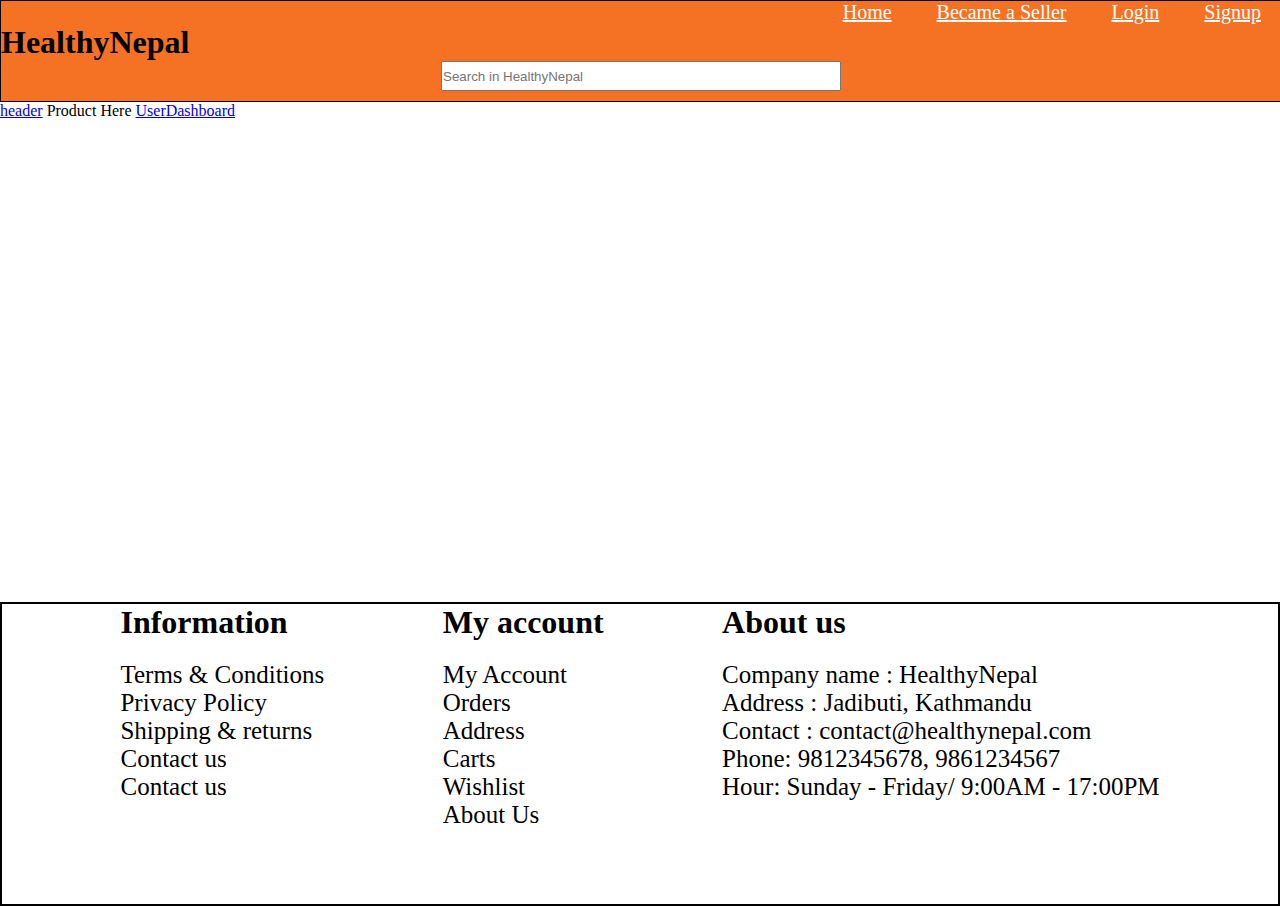
<file: Healthynepal/index.html>
<!DOCTYPE html>
<html lang="en">
<head>
    <meta charset="UTF-8">
    <meta name="viewport" content="width=device-width, initial-scale=1.0">
    <meta http-equiv="X-UA-Compatible" content="ie=edge">
    <title>HealthyNepal</title>
    <link rel="stylesheet" href="/Healthynepal/home.css">
    
</head>
<body>

    <div id="header-container"></div>

    <div class="container">

        <a href="/Healthynepal/headerFooter.html">header</a>
        
        Product Here

        <a href="/UserDashbord/UserD.html">UserDashboard</a>
        
    </div>

    <div id="footer-container"></div>

  <script src="/Healthynepal/headerFooter.js"></script>
</body>
</html>
</file>
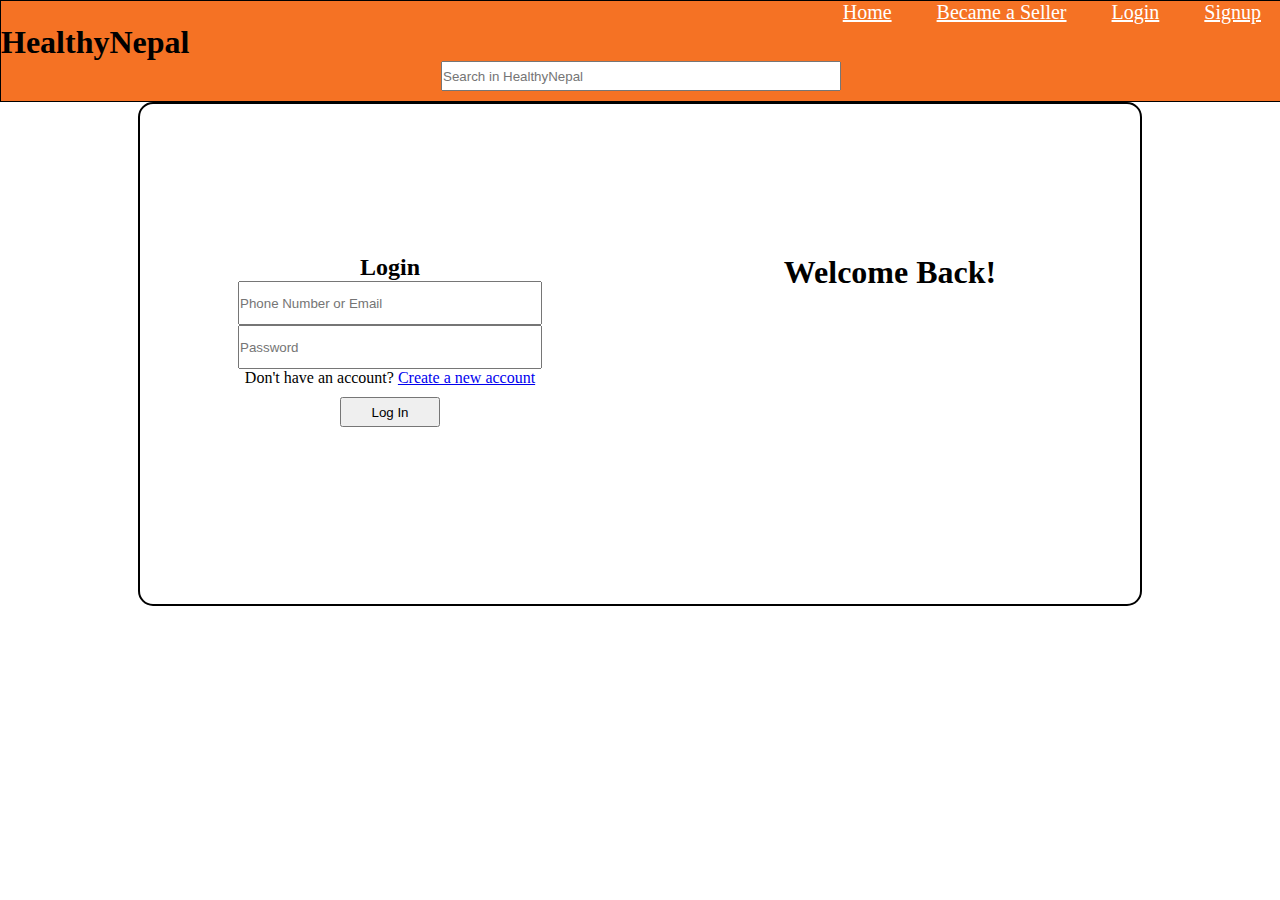
<file: login.html>
<!DOCTYPE html>
<html lang="en">
<head>
    <meta charset="UTF-8">
    <meta name="viewport" content="width=device-width, initial-scale=1.0">
    <title>Login</title>
    <link rel="stylesheet" href="home.css">
    <link rel="stylesheet" href="login.css">
</head>
<body>

    <header>
        <div class="NavBar">
            <div class="menu">
             <a href="index.html">Home</a>
             <a href="signup_vendor.html">Became a Seller</a>
             <a href="login.html">Login</a>
             <a href="signup.html">Signup</a>
            </div>
        
             <div class="searchbar">
                 <h1>HealthyNepal</h1>
                 <input type="search" id="search" name="search" placeholder="Search in HealthyNepal">
             </div>
        </div>
    </header>

    <div class="login">
        <form>
            <div class="login-field">
                <form action="#">
                    <h2>Login</h2>
                    
                    <div class="input-field">
                        <input type="email" name="email" id="email" placeholder="Phone Number or Email" required>
                    </div>
                    
                    <div class="input-field">
                        <input type="password" name="password" id="password" placeholder="Password" required>
                    </div>

                    <p>Don't have an account? <a href="/Project-1/signup.html">Create a new account</a>
                    
                    <div class="signup-btn">
                        <input type="submit" value="Log In">
                    </div>
                </form>
             </div>

             <div class="login-field">
                <h1>Welcome Back!</h1>
             </div>
        
        </form>
    </div>
</body>
</html>
</file>
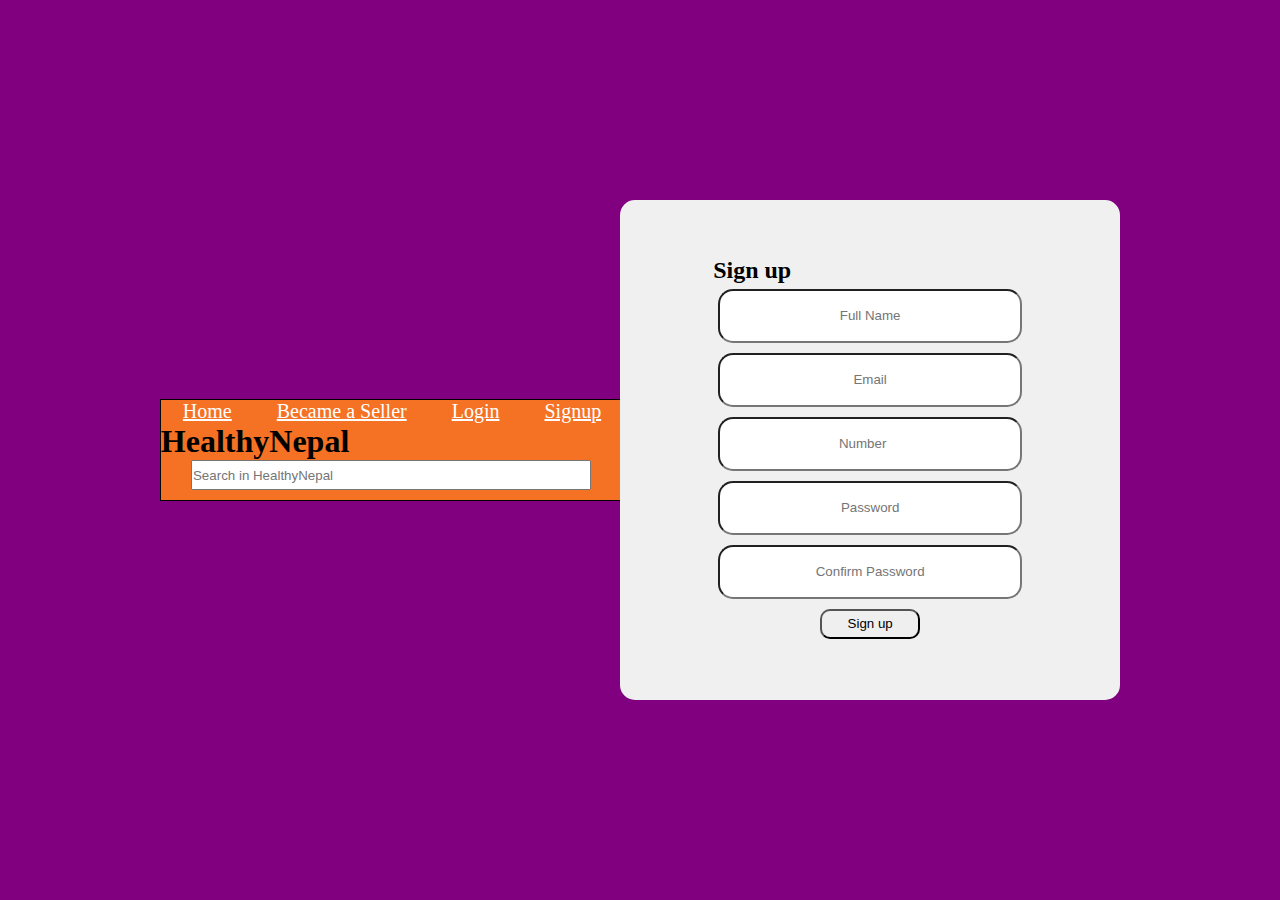
<file: signup.html>
<!DOCTYPE html>
<html lang="en">
<head>
    <meta charset="UTF-8">
    <meta name="viewport" content="width=device-width, initial-scale=1.0">
    <title>Signup</title>
    <link rel="stylesheet" href="signup.css">
    <link rel="stylesheet" href="home.css">
</head>
<body>

    <header>
        <div class="NavBar">
            <div class="menu">
             <a href="index.html">Home</a>
             <a href="signup_vendor.html">Became a Seller</a>
             <a href="login.html">Login</a>
             <a href="signup.html">Signup</a>
            </div>
        
             <div class="searchbar">
                 <h1>HealthyNepal</h1>
                 <input type="search" id="search" name="search" placeholder="Search in HealthyNepal">
             </div>
        </div>
       
    </header>

    <!-- <iframe src="/Project-1/index.html"  width="100%" height="100%"></iframe> -->
    

    <div class="signup">
        <form action="#">
            <h2>Sign up</h2>
            <div class="input-field">
                <input type="text" name="fname" id="fname" placeholder="Full Name" required>
            </div>
            <div class="input-field">
                <input type="email" name="email" id="email" placeholder="Email" required>
            </div>
            <div class="input-field">
                <input type="number" name="number" id="number" placeholder="Number">
            </div>
            <div class="input-field">
                <input type="password" name="password" id="password" placeholder="Password" required>
            </div>
            <div class="input-field">
                <input type="password" name="cpassword" id="cpassword" placeholder="Confirm Password">
            </div>
            <div class="signup-btn">
                <input type="submit" value="Sign up">
            </div>
        </form>
     </div>







    <!-- <div class="signup">
        <form action="" method="post">

            <label for="fname">Full Name: </label>
            <input type="text" name="fname" id="fname"><br>

            <label for="email">Email: </label>
            <input type="email" name="email" id="email"><br>

            <label for="number">Number</label>
            <input type="number" name="number" id="number"><br>

            <label for="password">Password: </label>
            <input type="password" name="password" id="password"><br>

            <label for="cpassword">Conform Password: </label>
            <input type="password" name="cpassword" id="cpassword"><br>

            <button>Sign Up</button>
        </form>
    </div> -->

</body>
</html>
</file>
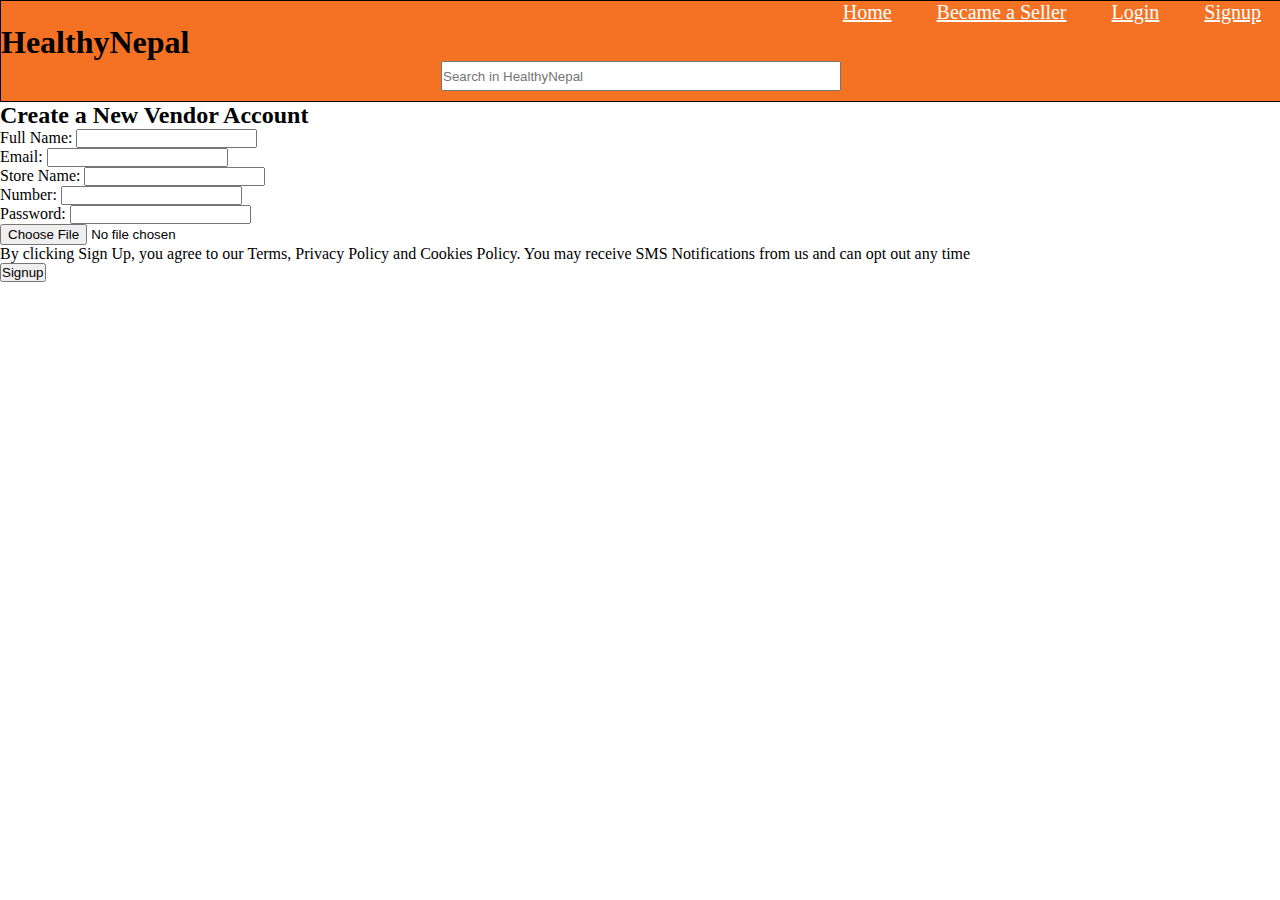
<file: signup_vendor.html>
<!DOCTYPE html>
<html lang="en">
<head>
    <meta charset="UTF-8">
    <meta name="viewport" content="width=device-width, initial-scale=1.0">
    <title>Signup As Vendor</title>
    <link rel="stylesheet" href="signup_vendor.css">
    <link rel="stylesheet" href="home.css">
</head>
<body>
   
    <header>
        <div class="NavBar">
            <div class="menu">
             <a href="index.html">Home</a>
             <a href="signup_vendor.html">Became a Seller</a>
             <a href="login.html">Login</a>
             <a href="signup.html">Signup</a>
            </div>
        
             <div class="searchbar">
                 <h1>HealthyNepal</h1>
                 <input type="search" id="search" name="search" placeholder="Search in HealthyNepal">
             </div>
        </div>
       
    </header>

   
    <div class="signupvendor">
        <h2>Create a New Vendor Account</h2>
        <label for="fname">Full Name: </label>
        <input type="text" name="fname" id="fname" class="fname"><br>

        <label for="email">Email:</label>
        <input type="email" id="email" class="email"><br>

        <label for="Sname">Store Name: </label>
        <input type="text" name="Sname" id="Sname"><br>

        <label for="number">Number: </label>
        <input type="number" id="number" name="number"><br>

        <label for="vpassword">Password: </label>
        <input type="password" id="vpassword" name="vpassword"><br>

        <input type="file" name="Pdoc" id="Pdoc" placeholder="Upload Pharmacy Document">

        <p>By clicking Sign Up, you agree to our Terms, Privacy Policy and Cookies Policy. You may receive SMS Notifications from us and can opt out any time</p>

        <button>Signup</button>
    </div>

</body>
</html>
</file>
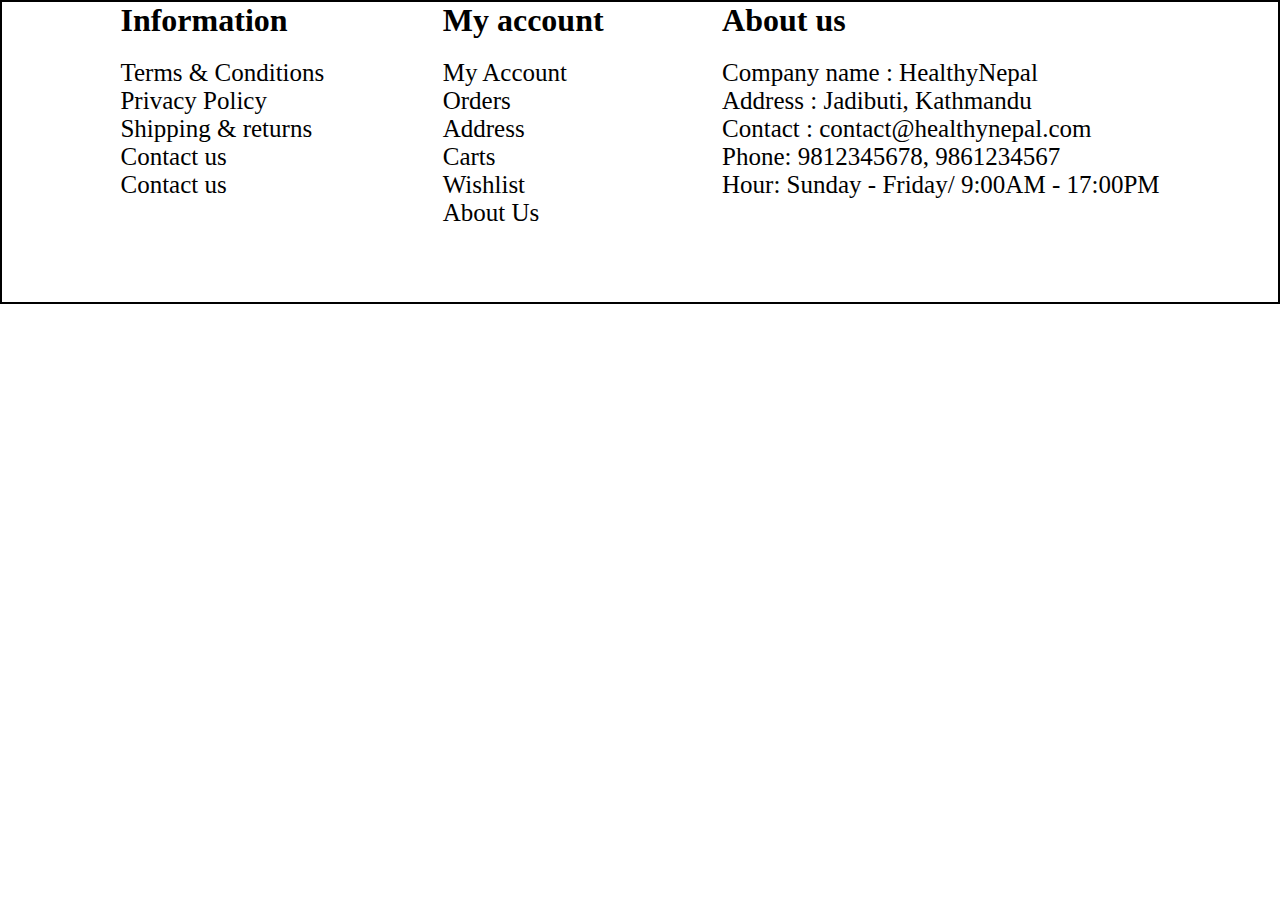
<file: Healthynepal/footer.html>
<!DOCTYPE html>
<html lang="en">
<head>
    <meta charset="UTF-8">
    <meta name="viewport" content="width=device-width, initial-scale=1.0">
    <title>Document</title>
    <link rel="stylesheet" href="/Healthynepal/home.css">
</head>
<body>
    
<footer>
    <div class="footer-info">
        <h1>Information</h1>

        <ul>
            <li>
                <a href="#">Terms & Conditions</a>
            </li>
            <li>
                <a href="#">Privacy Policy</a>
            </li>
        
           <li>
               <a href="#">Shipping & returns</a>
            </li>
    
           <li>
              <a href="#">Contact us</a>
           </li>

           <li>
               <a href="#">Contact us</a>
            </li>
        </ul>
    </div>


    <div class="footer-account">
     <h1>My account</h1>

      <ul>
         <li>
            <a href="#">My Account</a>
         </li>
         <li>
             <a href="#">Orders</a>
         </li>
         <li>
             <a href="#">Address</a>
         </li>
         <li>
            <a href="#">Carts</a>
        </li>
        <li>
            <a href="#">Wishlist</a>
        </li>
        <li>
            <a href="#">About Us</a>
        </li>
      </ul>
    </div>

    <div class="footer-about">

      <h1>About us</h1>

      <ul>
       <li>
        <p>Company name :  HealthyNepal</p>
       </li>
       <li>
        <p>Address : Jadibuti, Kathmandu</p>
       </li>
       <li>
        <p>Contact : contact@healthynepal.com</p>
       </li>
       <li>
        <p>Phone: 9812345678, 9861234567</p>
       </li>
       <li>
           <p>Hour: Sunday - Friday/ 9:00AM - 17:00PM</p>
       </li>

      </ul>
    </div>

    <!-- <p>Copyright © 2024 HealthyNepal Pvt. Ltd.. All rights reserved.</p> -->


</footer>

<script src="/Healthynepal/headerFooter.js"></script>
</body>
</html>
</file>
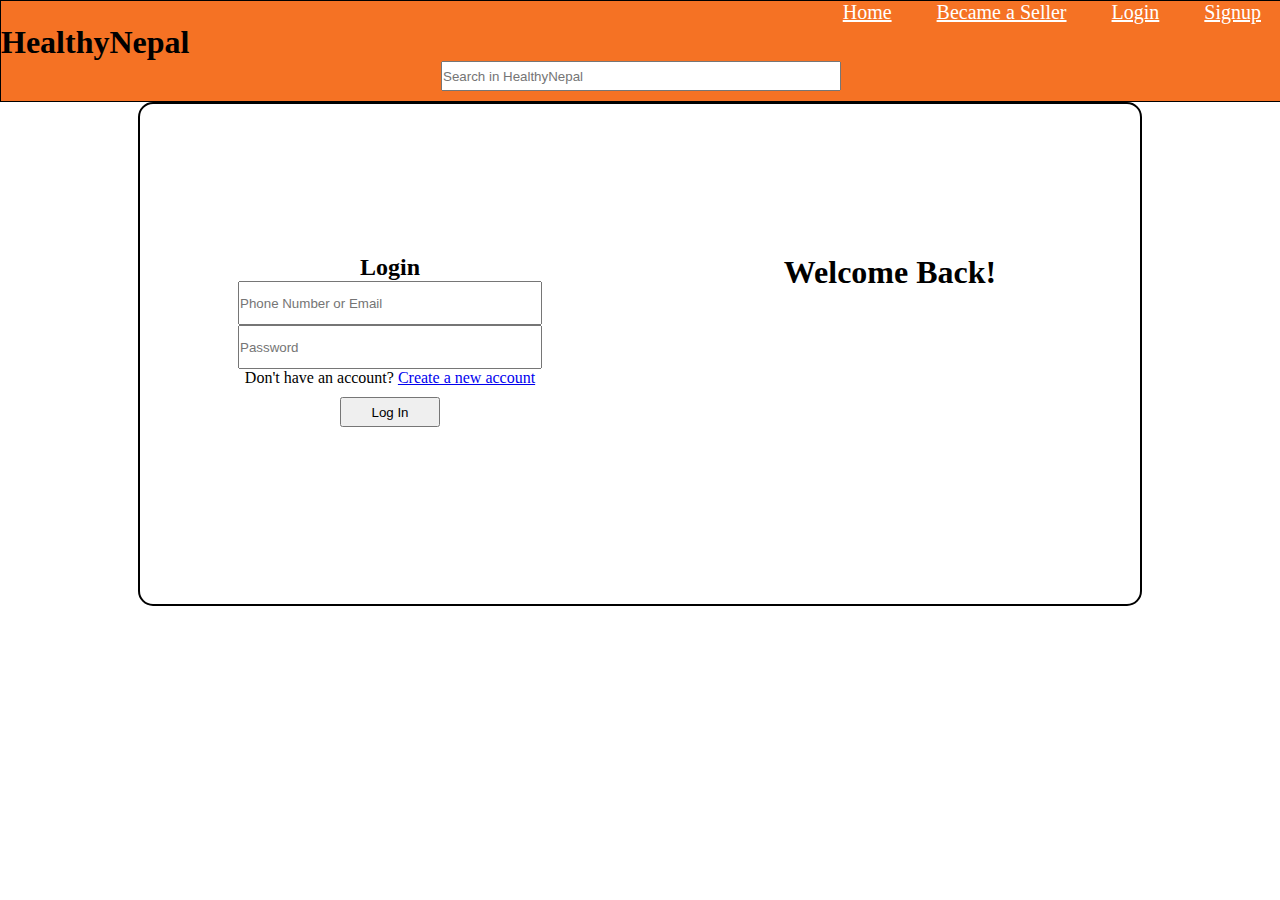
<file: Healthynepal/login.html>
<!DOCTYPE html>
<html lang="en">
<head>
    <meta charset="UTF-8">
    <meta name="viewport" content="width=device-width, initial-scale=1.0">
    <title>Login</title>
    <link rel="stylesheet" href="/Healthynepal/home.css">
    <link rel="stylesheet" href="login.css">
</head>
<body>

    <div id="header-container"></div>

    <div class="login">
        <form>
            <div class="login-field">
                <form action="/UserDashbord/UserD.html">
                    <h2>Login</h2>
                    
                    <div class="input-field">
                        <input type="email" name="email" id="email" placeholder="Phone Number or Email" >
                    </div>
                    
                    <div class="input-field">
                        <input type="password" name="password" id="password" placeholder="Password" >
                    </div>

                    <p>Don't have an account? <a href="/Project-1/signup.html">Create a new account</a>
                    
                    <div class="signup-btn">
                        <input type="submit" value="Log In">
                    </div>
                </form>
             </div>

             <div class="login-field">
                <h1>Welcome Back!</h1>
             </div>
        
        </form>
    </div>

    <script src="/Healthynepal/headerFooter.js"></script>
</body>
</html>
</file>
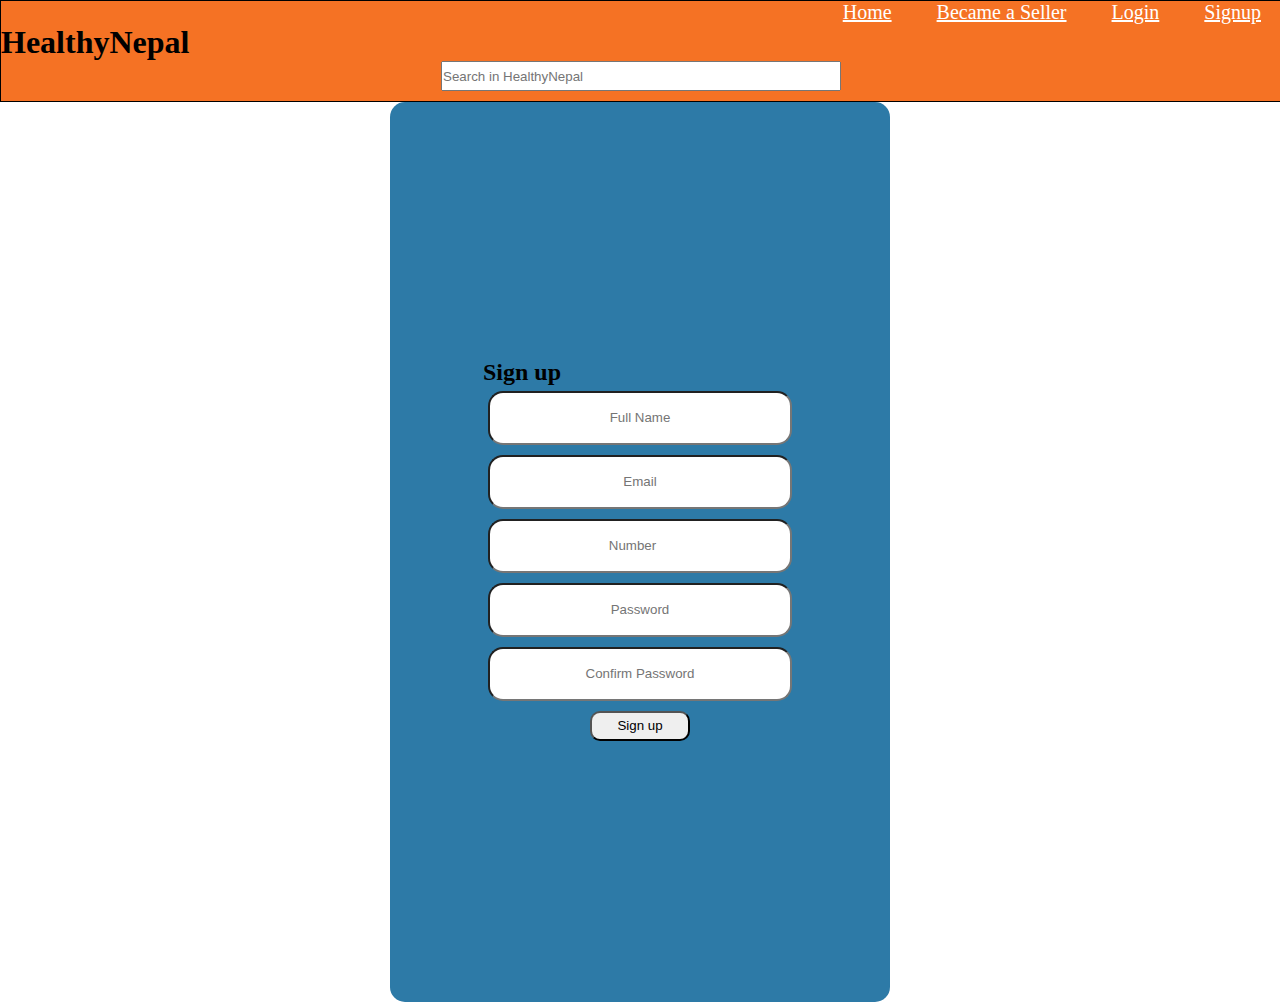
<file: Healthynepal/signup.html>
<!DOCTYPE html>
<html lang="en">
<head>
    <meta charset="UTF-8">
    <meta name="viewport" content="width=device-width, initial-scale=1.0">
    <title>Signup</title>
    <link rel="stylesheet" href="signup.css">
    <link rel="stylesheet" href="home.css">
</head>
<body>

    <div id="header-container"></div>

    <!-- <iframe src="/Project-1/index.html"  width="100%" height="100%"></iframe> -->
    

    <div class="signup">
        <form action="#">
            <h2>Sign up</h2>
            <div class="input-field">
                <input type="text" name="fname" id="fname" placeholder="Full Name" required>
            </div>
            <div class="input-field">
                <input type="email" name="email" id="email" placeholder="Email" required>
            </div>
            <div class="input-field">
                <input type="number" name="number" id="number" placeholder="Number">
            </div>
            <div class="input-field">
                <input type="password" name="password" id="password" placeholder="Password" required>
            </div>
            <div class="input-field">
                <input type="password" name="cpassword" id="cpassword" placeholder="Confirm Password">
            </div>
            <div class="signup-btn">
                <input type="submit" value="Sign up">
            </div>
        </form>
     </div>







    <!-- <div class="signup">
        <form action="" method="post">

            <label for="fname">Full Name: </label>
            <input type="text" name="fname" id="fname"><br>

            <label for="email">Email: </label>
            <input type="email" name="email" id="email"><br>

            <label for="number">Number</label>
            <input type="number" name="number" id="number"><br>

            <label for="password">Password: </label>
            <input type="password" name="password" id="password"><br>

            <label for="cpassword">Conform Password: </label>
            <input type="password" name="cpassword" id="cpassword"><br>

            <button>Sign Up</button>
        </form>
    </div> -->

    <script src="/Healthynepal/headerFooter.js"></script>
</body>
</html>
</file>
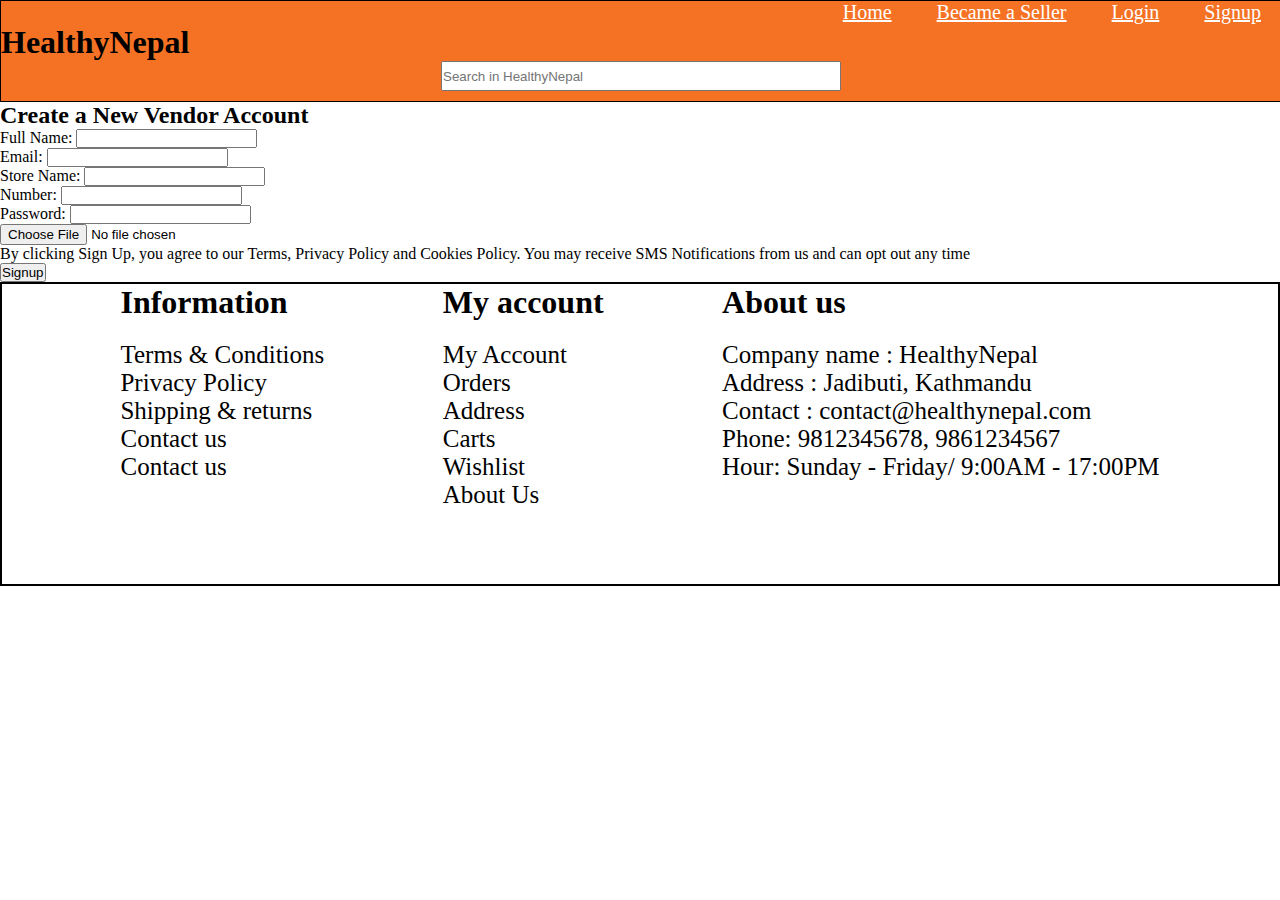
<file: Healthynepal/signup_vendor.html>
<!DOCTYPE html>
<html lang="en">
<head>
    <meta charset="UTF-8">
    <meta name="viewport" content="width=device-width, initial-scale=1.0">
    <title>Signup As Vendor</title>
    <link rel="stylesheet" href="signup_vendor.css">
    <link rel="stylesheet" href="home.css">
</head>
<body>
   
  <div id="header-container"></div>

   
    <div class="signupvendor">
        <h2>Create a New Vendor Account</h2>
        <label for="fname">Full Name: </label>
        <input type="text" name="fname" id="fname" class="fname"><br>

        <label for="email">Email:</label>
        <input type="email" id="email" class="email"><br>

        <label for="Sname">Store Name: </label>
        <input type="text" name="Sname" id="Sname"><br>

        <label for="number">Number: </label>
        <input type="number" id="number" name="number"><br>

        <label for="vpassword">Password: </label>
        <input type="password" id="vpassword" name="vpassword"><br>

        <input type="file" name="Pdoc" id="Pdoc" placeholder="Upload Pharmacy Document">

        <p>By clicking Sign Up, you agree to our Terms, Privacy Policy and Cookies Policy. You may receive SMS Notifications from us and can opt out any time</p>

        <button>Signup</button>
    </div>

    <div id="footer-container"></div>

    <script src="/Healthynepal/headerFooter.js"></script>
</body>
</html>
</file>
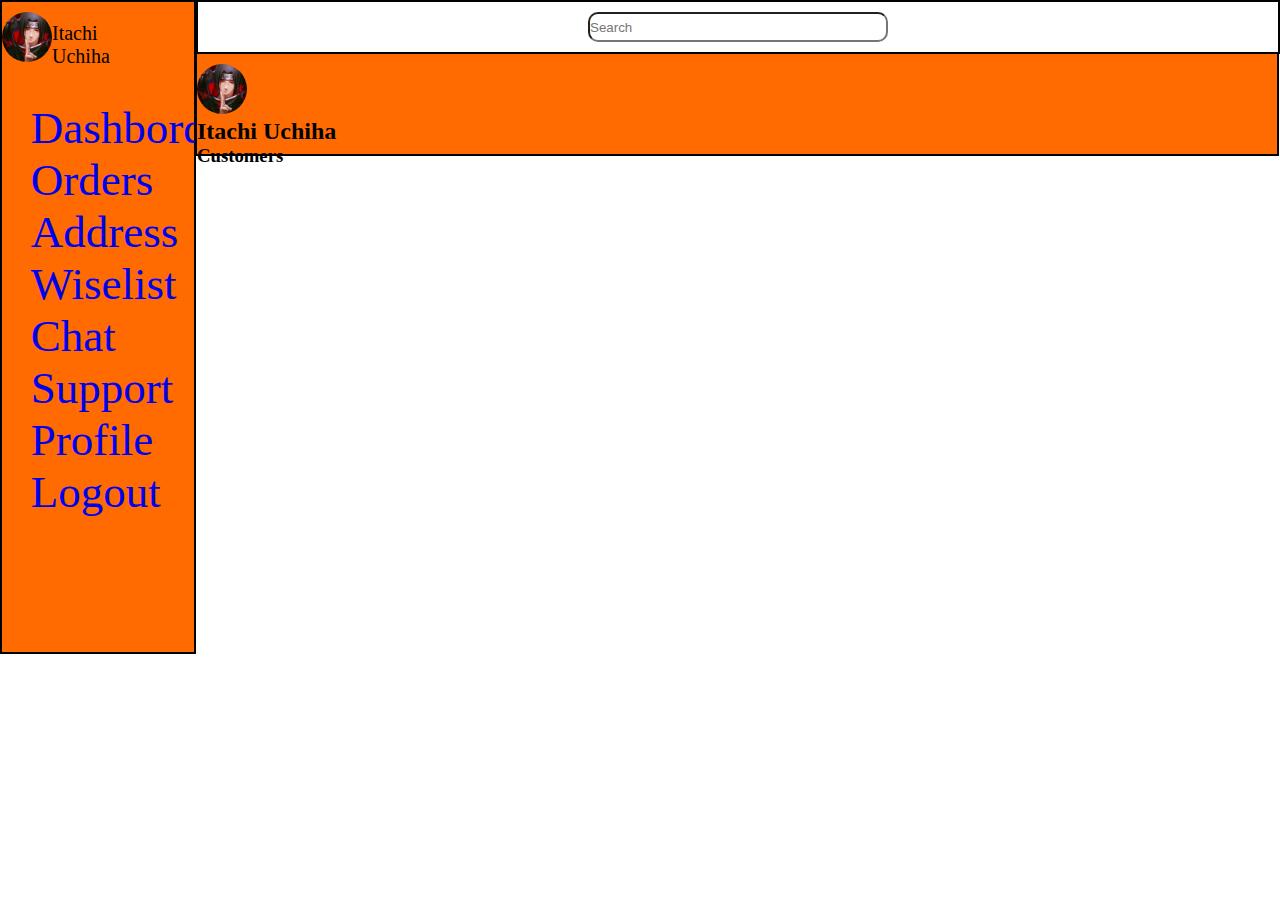
<file: UserDashbord/header.html>
<!DOCTYPE html>
<html lang="en">
<head>
    <meta charset="UTF-8">
    <meta name="viewport" content="width=device-width, initial-scale=1.0">
    <title>Document</title>
    <link rel="stylesheet" href="/UserDashbord/userD.css">
</head>
<body>
    <div class="userD">
        <div class="userProfile">
            <div class="userPro">
                <img src="/UserDashbord/userProfile.jpg" alt="profile">
                 <p>Itachi Uchiha</p>
            </div>

            <div class="userBtn">
                <a href="/UserDashbord/UserD.html" id="dashbord">Dashbord</a>
                <a href="/UserDashbord/userOrder.html" id="orders">Orders</a>
                <a href="#" id="address">Address</a>
                <a href="#" id="wiselist">Wiselist</a>
                <a href="#" id="chatsupport">Chat Support</a>
                <a href="#" id="profile">Profile</a>
                <a href="/index.html    ">Logout</a>
            </div>
        </div>

        <div class="userDashbord">
            <div class="userSearch">
                <input type="search" name="search" id="search" placeholder="Search">
            </div>

            <div class="userP">
                <img src="/UserDashbord/userProfile.jpg" alt="profile">
                <h2>Itachi Uchiha</h2>
                <h3>Customers</h3>
            </div>
        </div>

        

    </div>
    <script src="/UserDashbord/script.js"></script>
</body>
</html>
</file>
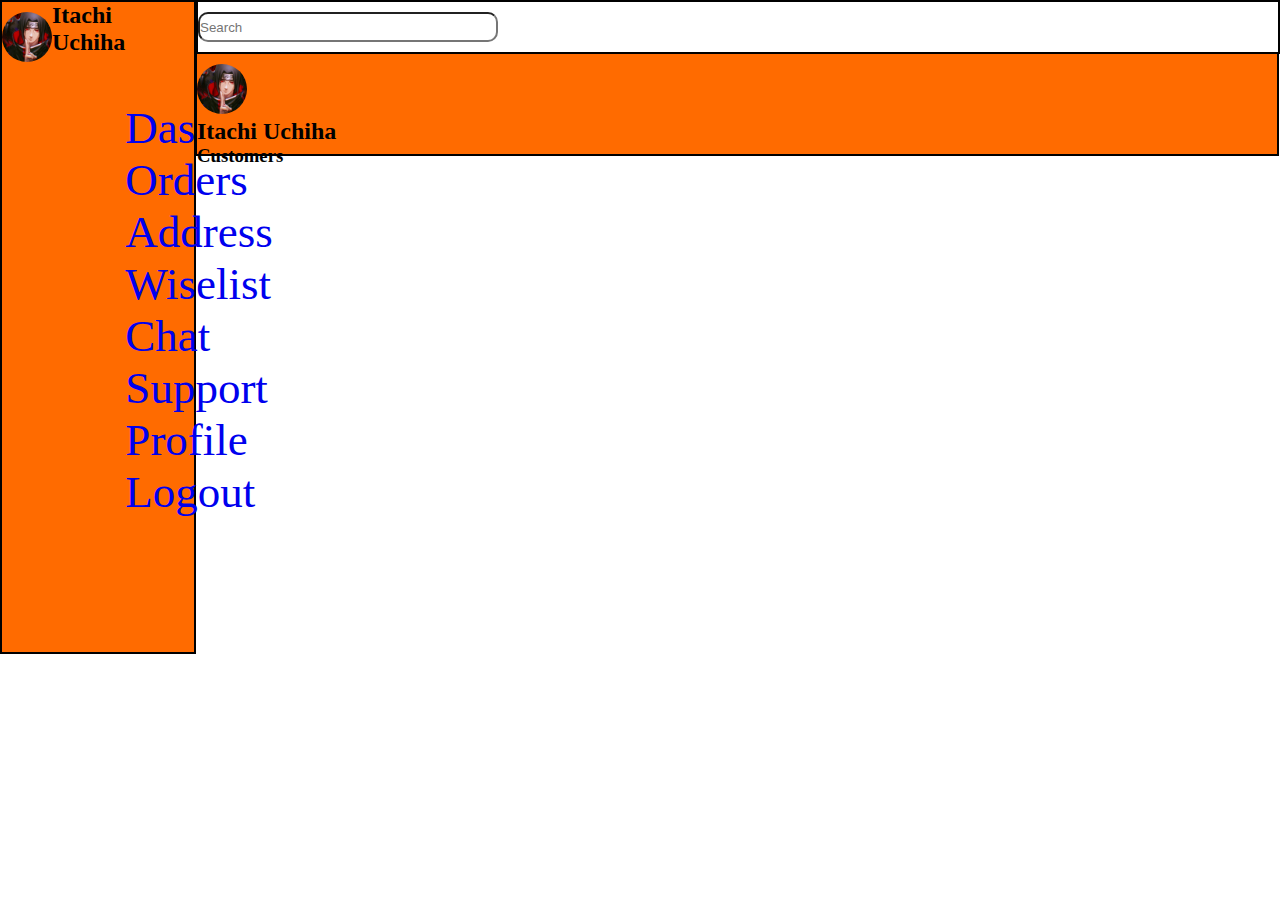
<file: UserDashbord/UserD.html>
<!DOCTYPE html>
<html lang="en">
<head>
    <meta charset="UTF-8">
    <meta name="viewport" content="width=device-width, initial-scale=1.0">
    <title>Document</title>
    <link rel="stylesheet" href="/UserDashbord/userD.css">
</head>
<body>
    <div class="userD">
        <div class="userProfile">
            <img src="/UserDashbord/userProfile.jpg" alt="profile">
            <h2>Itachi Uchiha</h2>

            <div class="userBtn">
                <a href="#">Dashbord</a>
                <a href="#">Orders</a>
                <a href="#">Address</a>
                <a href="#">Wiselist</a>
                <a href="#">Chat Support</a>
                <a href="#">Profile</a>
                <a href="#">Logout</a>
            </div>
        </div>

        <div class="userDashbord">
            <input type="search" name="search" id="search" placeholder="Search">

            <div class="userP">
                <img src="/UserDashbord/userProfile.jpg" alt="profile">
                <h2>Itachi Uchiha</h2>
                <h3>Customers</h3>
            </div>
        </div>

        

    </div>
</body>
</html>
</file>
<file: Healthynepal/home.css>
*{
    margin: 0;
    padding: 0;
}

.header {
border: 1px solid black;  
background-color: #F57224;  
width: 100%;
}

.menu {

    font-size: 20px;
   text-align: right;
   
}

.menu a {
    color: white;
    padding: 0px 20px;
}

.searchbar h1{
    text-align: left;
}


.searchbar{
    text-align: center;
    margin-bottom:10px;
}

.searchbar input{
    width: 400px;
    height: 30px;
}

.NavBar {
    border: 1px solid black;  
    background-color: #F57224;  
    width: 100%;
    height: 100px;
    }
    
    .menu {
    
        font-size: 20px;
       text-align: right;
       
    }
    
    .menu a {
        color: white;
        padding: 0px 20px;
    }
    
    .searchbar h1{
        text-align: left;
    }
    
    
    .searchbar{
        text-align: center;
        margin-bottom:10px;
    }
    
    .searchbar input{
        width: 400px;
        height: 30px;
    }


.container {
    height: 500px;
    width: 100%;
}


footer {
    border: 2px solid black;
    height: 300px;
    background-color: white;
    display: flex;
    justify-content: space-evenly;
}

.footer-info ul {
    margin-top: 20px;
    list-style-type: none;
    
}


.footer-account ul {

    margin-top: 20px;
    list-style-type: none;
}

.footer-about ul {

    margin-top: 20px;
    list-style-type: none;
}


.footer-info ul li a {
    text-decoration: none;
    color: black;
    font-size: 25px;
    
}


.footer-account ul li a {
    text-decoration: none;
    color: black;
    font-size: 25px;
}

.footer-about ul li p {
    text-decoration: none;
    color: black;
    font-size: 25px;
}

/* footer p {
    text-align: center;
    color: red;
} */
</file>
<file: home.css>
*{
    margin: 0;
    padding: 0;
}

.header {
border: 1px solid black;  
background-color: #F57224;  
width: 100%;
}

.menu {

    font-size: 20px;
   text-align: right;
   
}

.menu a {
    color: white;
    padding: 0px 20px;
}

.searchbar h1{
    text-align: left;
}


.searchbar{
    text-align: center;
    margin-bottom:10px;
}

.searchbar input{
    width: 400px;
    height: 30px;
}

.NavBar {
    border: 1px solid black;  
    background-color: #F57224;  
    width: 100%;
    height: 100px;
    }
    
    .menu {
    
        font-size: 20px;
       text-align: right;
       
    }
    
    .menu a {
        color: white;
        padding: 0px 20px;
    }
    
    .searchbar h1{
        text-align: left;
    }
    
    
    .searchbar{
        text-align: center;
        margin-bottom:10px;
    }
    
    .searchbar input{
        width: 400px;
        height: 30px;
    }


.container {
    height: 500px;
    width: 100%;
}


footer {
    border: 2px solid black;
    height: 300px;
    background-color: white;
    display: flex;
    justify-content: space-evenly;
}

.footer-info ul {
    margin-top: 20px;
    list-style-type: none;
    
}


.footer-account ul {

    margin-top: 20px;
    list-style-type: none;
}

.footer-about ul {

    margin-top: 20px;
    list-style-type: none;
}


.footer-info ul li a {
    text-decoration: none;
    color: black;
    font-size: 25px;
    
}


.footer-account ul li a {
    text-decoration: none;
    color: black;
    font-size: 25px;
}

.footer-about ul li p {
    text-decoration: none;
    color: black;
    font-size: 25px;
}

/* footer p {
    text-align: center;
    color: red;
} */
</file>
<file: login.css>
*{
    margin: 0;
    padding: 0;
}

.login {
    /* s */
    border: 2px solid black;
    height: 500px;
    width: 1000px;
    display: flex;
    justify-content: space-evenly;
    margin: 0 auto;
    border-radius: 15px;
}

.login-field {
    width: 500px;
    height: 500px;
    border-radius: 15px;
    text-align: center;
}

.login-field form {
    display: flex;
    align-items: center;
    text-align: center;
    
}

.signup-btn input  {
    width: 100px;
    height: 30px;
    margin: 10px;
}

.input-field input {
    height: 40px;
    width: 300px;
    
}

.login-field {
    margin-top: 150px;
}
</file>
<file: signup.css>
*{
    margin: 0;
    padding: 0;
}


body{
    display: flex;
    justify-content: center;
    align-items: center;
    font-size: medium;
    margin: auto;
    min-height: 100vh;
    background-color: purple;
}

.signup {
    background-color: #f0f0f0;
    width: 500px;
    height: 500px;
    display: flex;
    justify-content: center;
    align-items: center;
    border-radius: 15px;
}

.input-field input{
    width: 300px;
    height: 50px;
    margin: 5px;
    border-radius: 15px;
    text-align: center;
}

.signup-btn {
    display: flex;
    justify-content: center;
    margin: 5px;
}

.signup-btn input{
    width: 100px;
    height: 30px;
    text-align: center;
    border-radius: 10px;
}
</file>
<file: signup_vendor.css>
iframe {
    height: 100%;
    width: 100%;
}
</file>
<file: Healthynepal/login.css>
*{
    margin: 0;
    padding: 0;
}

.login {
    /* s */
    border: 2px solid black;
    height: 500px;
    width: 1000px;
    display: flex;
    justify-content: space-evenly;
    margin: 0 auto;
    border-radius: 15px;
}

.login-field {
    width: 500px;
    height: 500px;
    border-radius: 15px;
    text-align: center;
}

.login-field form {
    display: flex;
    align-items: center;
    text-align: center;
    
}

.signup-btn input  {
    width: 100px;
    height: 30px;
    margin: 10px;
}

.input-field input {
    height: 40px;
    width: 300px;
    
}

.login-field {
    margin-top: 150px;
}
</file>
<file: Healthynepal/signup.css>
*{
    margin: 0;
    padding: 0;
}



.signup {
    display: flex;
    justify-content: center;
    align-items: center;
    font-size: medium;
    margin: auto;
    min-height: 100vh;
    
}

.signup {
    background-color: #2d7aa7;
    width: 500px;
    height: 500px;
    display: flex;
    justify-content: center;
    align-items: center;
    border-radius: 15px;
}

.input-field input{
    
    width: 300px;
    height: 50px;
    margin: 5px;
    border-radius: 15px;
    text-align: center;
}

.signup-btn {
    display: flex;
    justify-content: center;
    margin: 5px;
}

.signup-btn input{
    width: 100px;
    height: 30px;
    text-align: center;
    border-radius: 10px;
}
</file>
<file: Healthynepal/signup_vendor.css>
iframe {
    height: 100%;
    width: 100%;
}
</file>
<file: UserDashbord/userD.css>
*{
    margin: 0;
    padding: 0;
}

.userD {
    /* border: 2px solid black; */
    display: flex;
    justify-content: space-between;
}

.userPro {
    display: flex;
    height: 100px;
    width: 15%;
}

 .userProfile {
    width: 15%;
    display: flex;
    height: 650px;
    border: 2px solid black;
    background-color: #FF6B00;
    
    
}

.userProfile p {
    margin-top: 20px;
    height: 20px;
    width: 40px;
    font-size: 20px;
}

.userProfile img {
 width: 50px;
 height: 50px;
 border-radius: 50px;
 margin-top: 10px;
}

.userDashbord {
    border: 2px solid black;
    display: grid;
    gap: 10px;
    /* padding: 0px; */
    width: 85%;
    height: 50px;
    text-align: center;
}

.userDashbord input {
    width: 300px;
    height: 30px;
    margin-top: 10px;
    border-radius: 10px;
}

.userBtn {
margin-top: 100px;


}

.userBtn a {
    text-decoration: none;
    display: grid;
    font-size: 5vh;
    min-height: 50px;
    text-align: left;
    
}

.userP {
 /* margin-top: 0px; */
    height: 100px;
    width: 100%;
    text-align: left;
    border: 2px solid black;
    background-color: #FF6B00;
    margin-left: -3px;
}

.userP img {
    width: 50px;
    height: 50px;
    border-radius: 50px;
    margin-top: 10px;
   }
</file>
